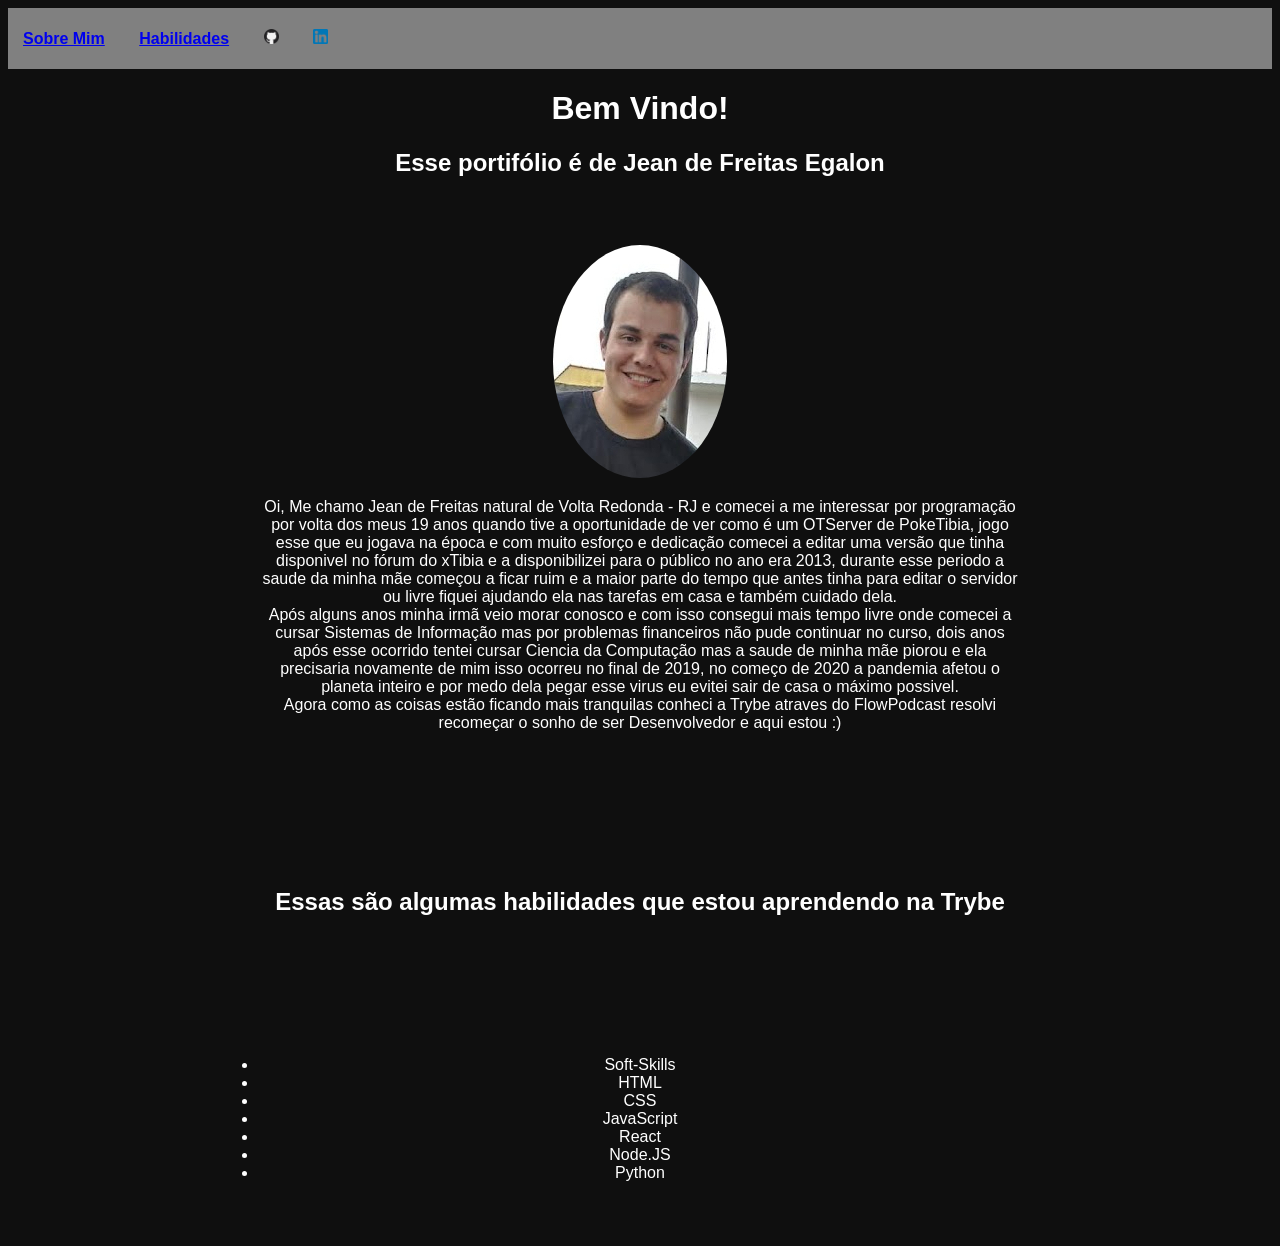
<file: index.html>
<!DOCTYPE html>
<html lang="pt-br">

<head>
    <meta charset="UTF-8">
    <meta http-equiv="X-UA-Compatible" content="IE=edge">
    <meta name="viewport" content="width=device-width, initial-scale=1.0">
    <title>Portifólio | Jean Freitas</title>
    <link rel="stylesheet" href="style.css">
</head>

<body>

    <div class="barra-superior">
        <div class="centralização-apresentação botoes">
            <p>
                <a href="#sobre-mim">
                    <strong>Sobre Mim</strong>
                </a>
            </p>
        </div>

        <div class="centralização-apresentação botoes">
            <p>
                <a href="#habilidades">
                    <strong>Habilidades</strong>
                </a>
            </p>
        </div>

        <div class="centralização-apresentação botoes">
            <p>
                <a href="https://github.com/JeanEgalon" target="/blank">
                    <img src="Github-icon.png" alt="Icone Github" id="icones">
                </a>
            </p>
        </div>

        <div class="centralização-apresentação botoes">
            <p>
                <a href="https://www.linkedin.com/in/jean-de-freitas-egalon-b998b217a/" target="/blank">
                    <img src="linkedin-icon.png" alt="Icone Linkedin" id="icones">
                </a>
            </p>
        </div>
    </div>

    <h1 class="inicio">Bem Vindo!</h1>

    <h2 class="inicio">Esse portifólio é de Jean de Freitas Egalon</h2>

    <div class="organizar-foto-declaracao">
        <div>
            <img src="Eu.jpg" alt="Uma foto minha" class="minha-foto">
        </div>

        <p id="sobre-mim">Oi, Me chamo Jean de Freitas natural de Volta Redonda - RJ e comecei a me interessar por
            programação por volta dos meus 19 anos quando tive a oportunidade de ver como é um OTServer de PokeTibia,
            jogo esse que eu jogava na época
            e com muito esforço e dedicação comecei a editar uma versão que tinha
            disponivel no fórum do xTibia e a disponibilizei para o público no ano era 2013, durante esse periodo a
            saude da minha mãe começou a ficar ruim
            e a maior parte do tempo que antes tinha para editar o servidor ou livre fiquei ajudando ela nas tarefas em
            casa e também cuidado dela. <br>
            Após alguns anos minha irmã veio morar conosco e com isso consegui mais tempo livre onde comecei a cursar
            Sistemas de Informação mas por problemas financeiros
            não pude continuar no curso, dois anos após esse ocorrido tentei cursar Ciencia da Computação mas a saude de
            minha mãe piorou e ela precisaria novamente de mim
            isso ocorreu no final de 2019, no começo de 2020 a pandemia afetou o planeta inteiro e por medo dela pegar
            esse virus eu evitei sair de casa o máximo possivel. <br>
            Agora como as coisas estão ficando mais tranquilas conheci a Trybe atraves do FlowPodcast resolvi recomeçar
            o sonho de ser Desenvolvedor e aqui estou :)
        </p>
    </div>

    <h2 id="habilidades" class="organizar-foto-declaracao">Essas são algumas habilidades que estou aprendendo na Trybe</h2>

    <ul class="organizar-foto-declaracao">
        <li>Soft-Skills</li>
        <li>HTML</li>
        <li>CSS</li>
        <li>JavaScript</li>
        <li>React</li>
        <li>Node.JS</li>
        <li>Python</li>
    </ul>

</body>

</html>
</file>
<file: style.css>
body {
  background-color: #0f0f0f;
  font-family: Arial, Helvetica, sans-serif;
}

.inicio {
  text-align: center;
  color: white;
}

.centralização-apresentação {
  display: inline-block;
  padding: 5px 15px;
}

.botoes {
  text-align: right;
}
.botoes:hover {
  background-color: lightgray;
}

.barra-superior {
  background-color: grey;
}
.minha-foto {
  border-radius: 100%;
}

.organizar-foto-declaracao {
  padding: 3em 250px;
  text-align: center;
  color: white;
}

#icones {
  width: 15px;
}
</file>
